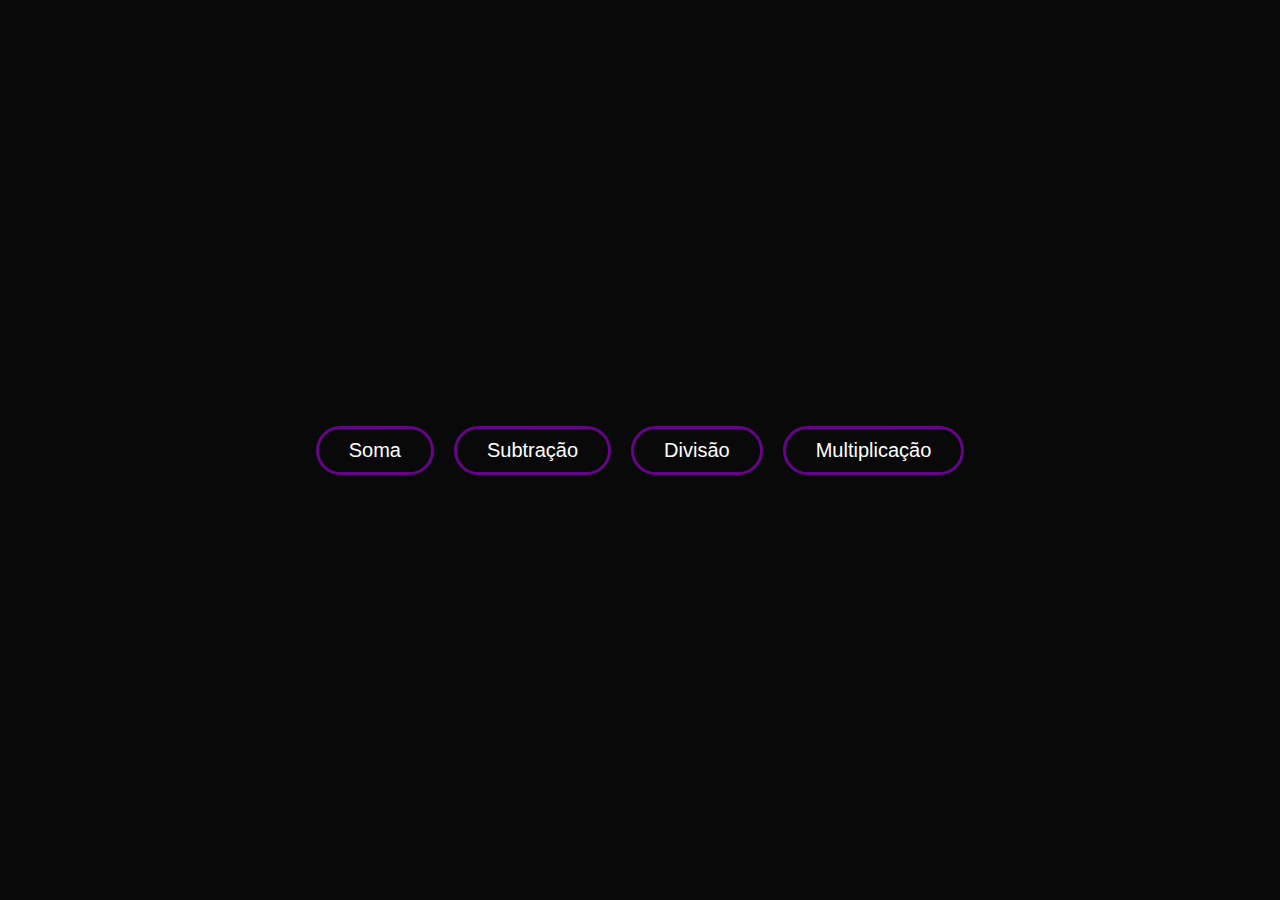
<file: exercicio01/index.html>
<!DOCTYPE html>
<html lang="en">

<head>
    <meta charset="UTF-8">
    <meta name="viewport" content="width=device-width, initial-scale=1.0">
    <title>Menu</title>
    <link rel="stylesheet" href="style.css">
</head>
<body>
    <button onclick="window.location.href='soma.html'">Soma</button>
    <button onclick="window.location.href='subtracao.html'">Subtração</button>
    <button onclick="window.location.href='divisao.html'">Divisão</button>
    <button onclick="window.location.href='multiplicacao.html'">Multiplicação</button>
</body>

</html>
</file>
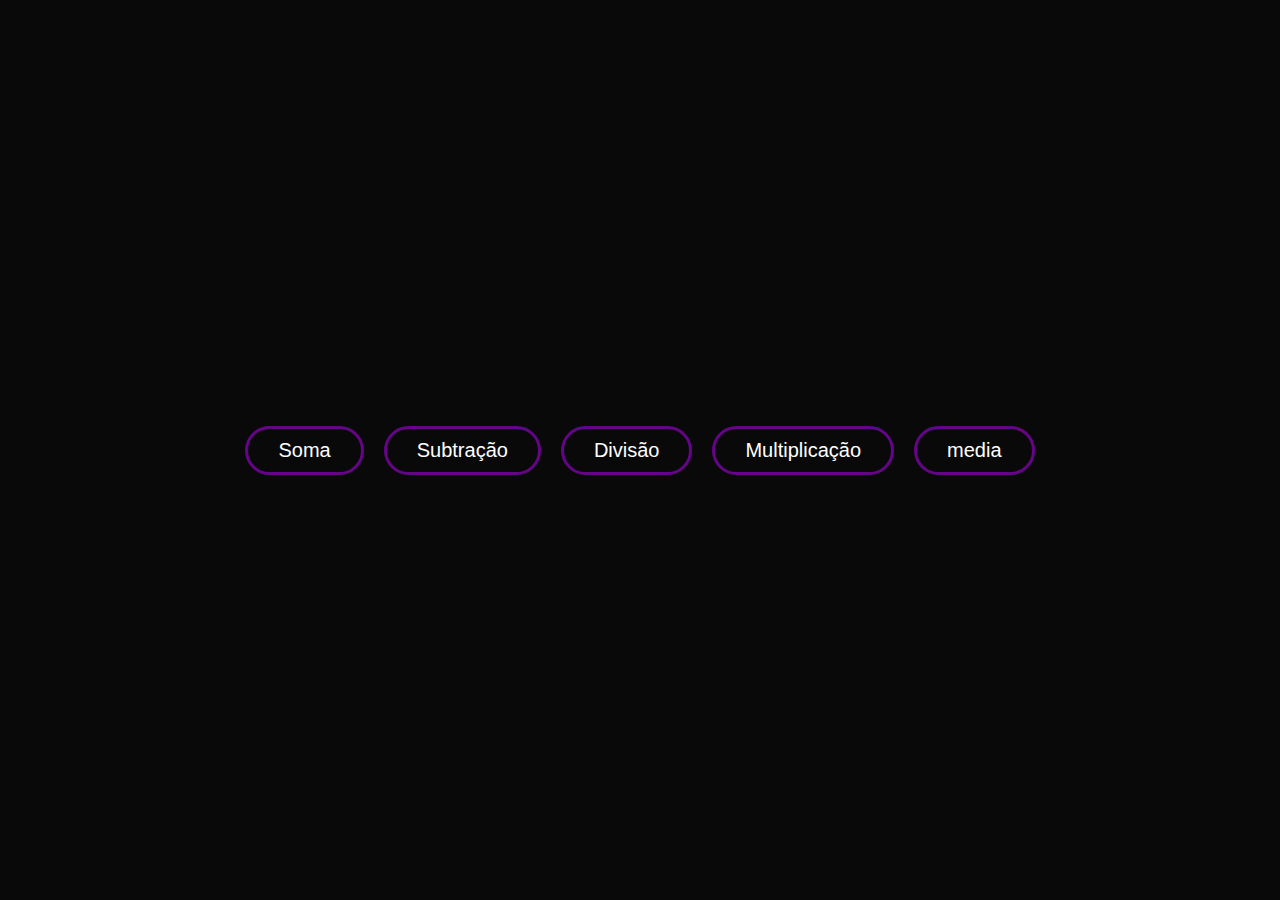
<file: exercicio01/exercicio01/index.html>
<!DOCTYPE html>
<html lang="en">

<head>
    <meta charset="UTF-8">
    <meta name="viewport" content="width=device-width, initial-scale=1.0">
    <title>Menu</title>
    <link rel="stylesheet" href="style.css">
</head>
<body>
    <button onclick="window.location.href='soma.html'">Soma</button>
    <button onclick="window.location.href='subtracao.html'">Subtração</button>
    <button onclick="window.location.href='divisao.html'">Divisão</button>
    <button onclick="window.location.href='multiplicacao.html'">Multiplicação</button>
    <button onclick="window.location.href='media.html'">media</button>
</body>

</body>

</html>
</file>
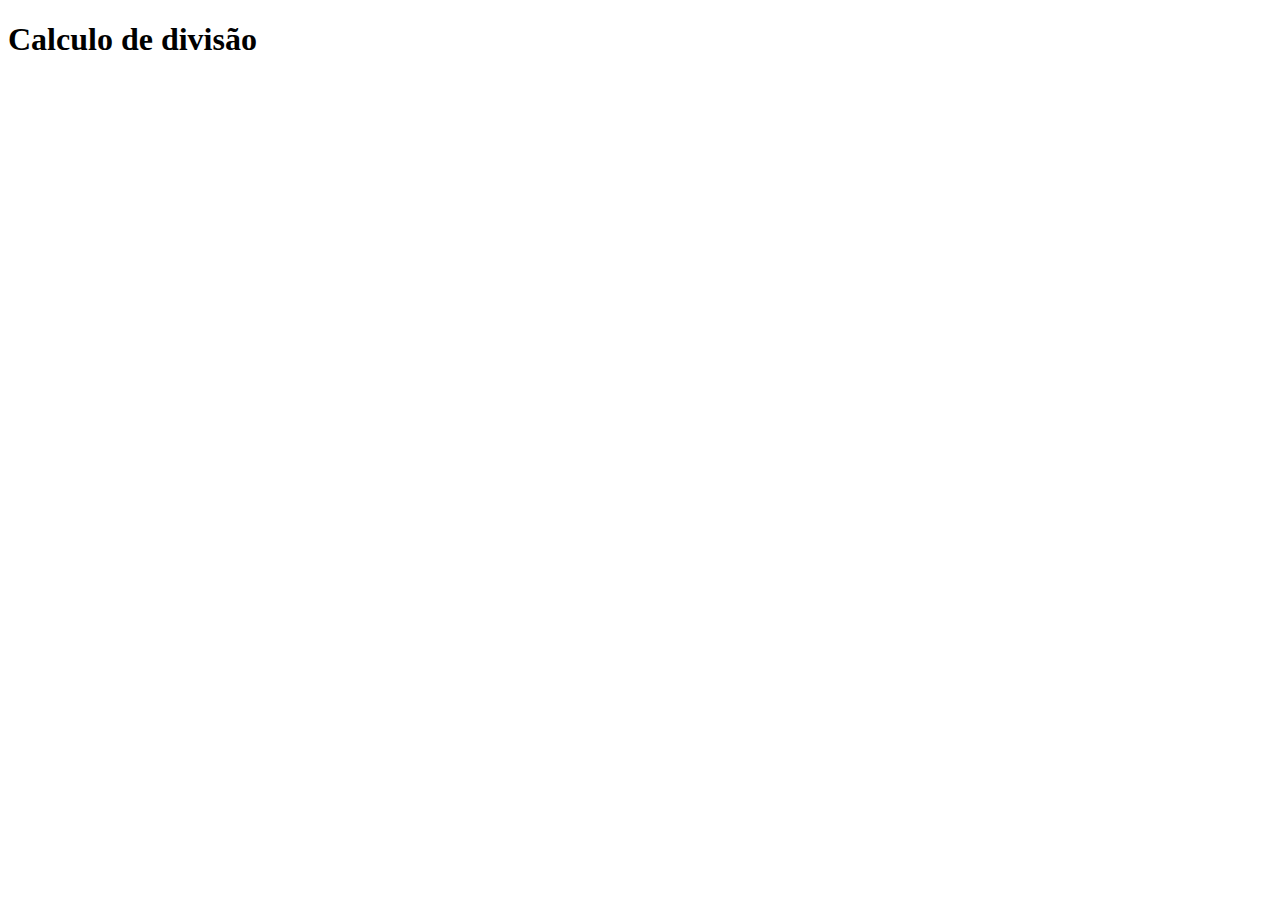
<file: exercicio01/divisao.html>
<!DOCTYPE html>
<html lang="en">
<head>
    <meta charset="UTF-8">
    <meta name="viewport" content="width=device-width, initial-scale=1.0">
    <title>Divisão</title>
</head>
<body>
    <h1>Calculo de divisão</h1>
</body>
</html>
</file>
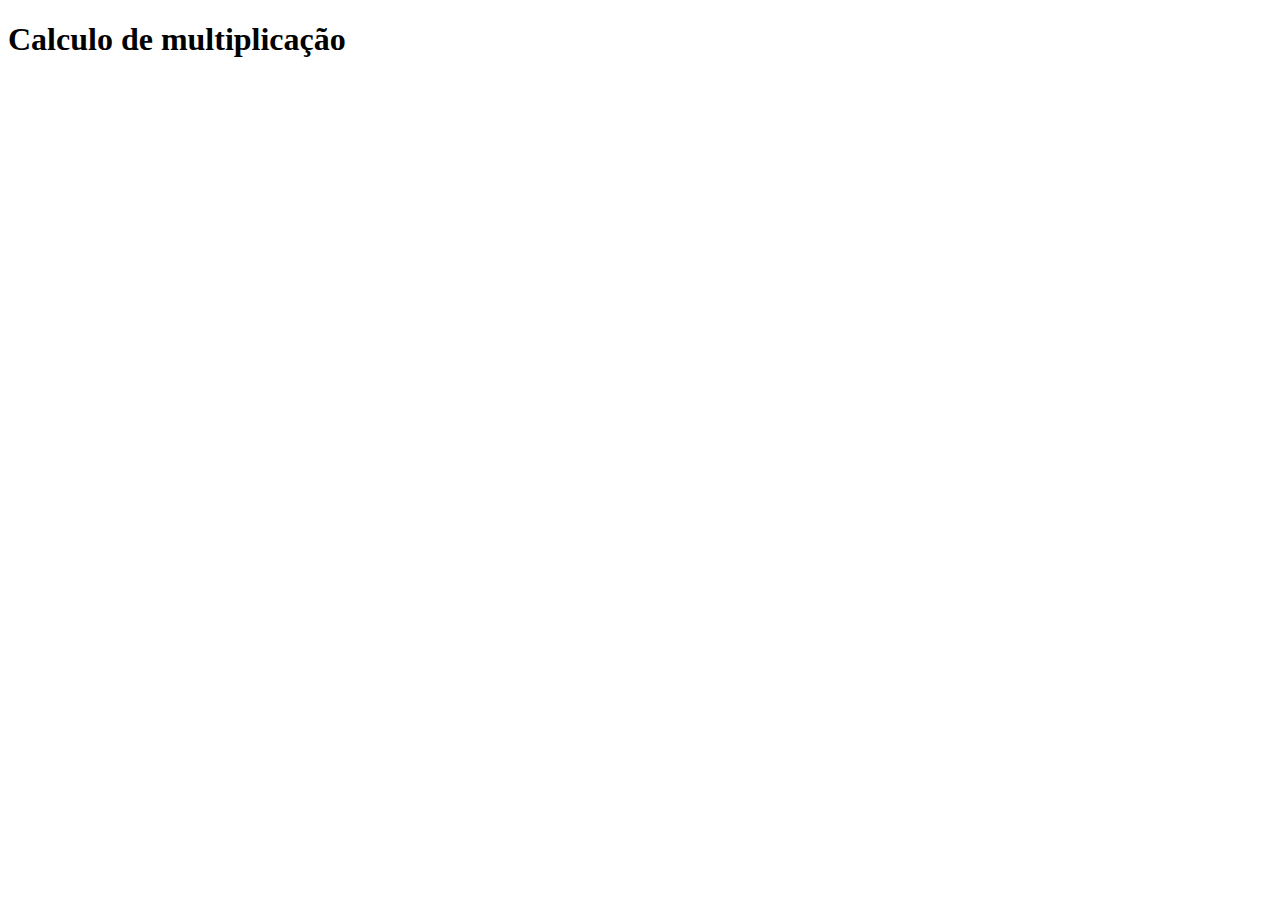
<file: exercicio01/multiplicacao.html>
<!DOCTYPE html>
<html lang="en">
<head>
    <meta charset="UTF-8">
    <meta name="viewport" content="width=device-width, initial-scale=1.0">
    <title>Multiplicação</title>
</head>
<body>
    <h1>Calculo de multiplicação</h1>
</body>
</html>
</file>
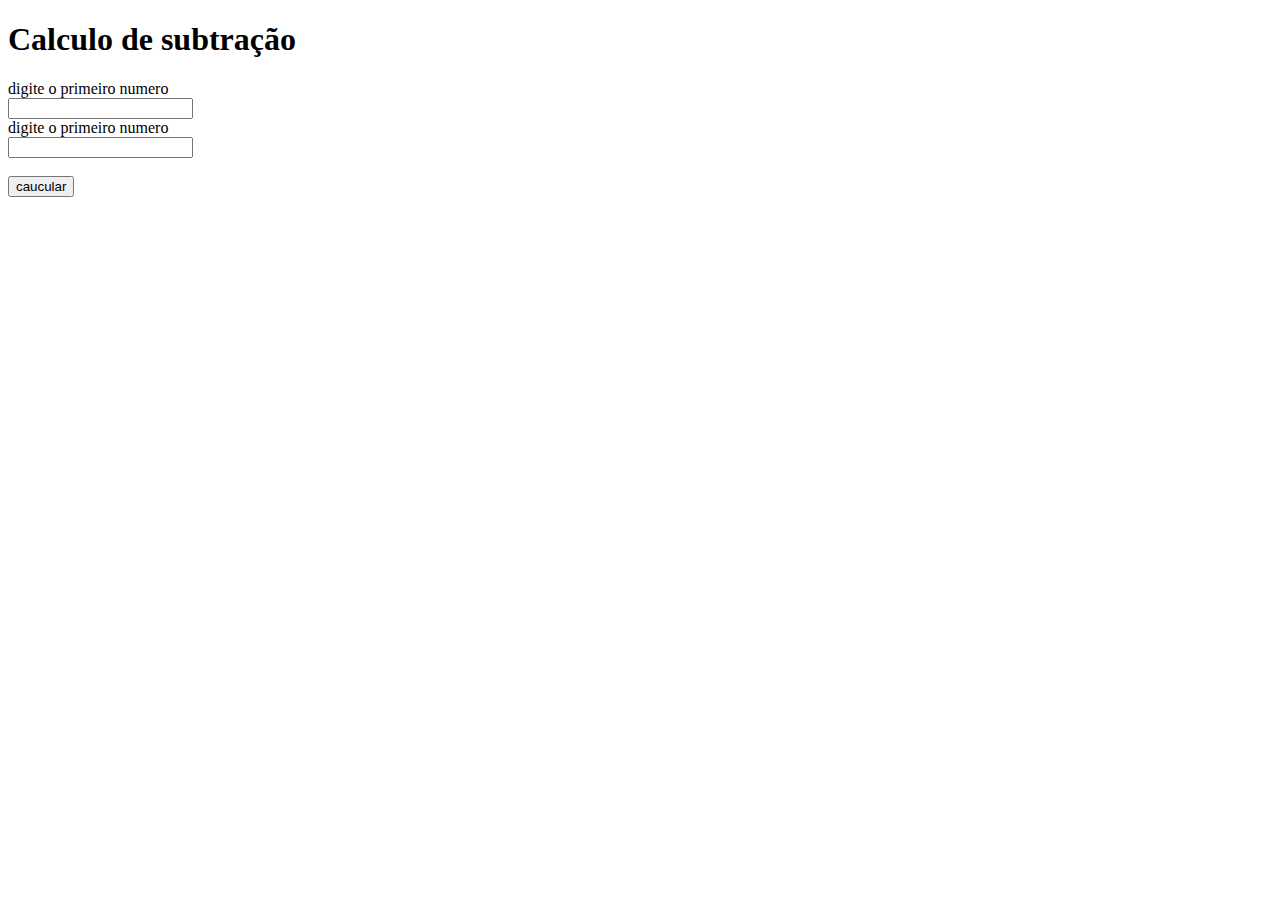
<file: exercicio01/subtracao.html>
<!DOCTYPE html>
<html lang="en">
<head>
    <meta charset="UTF-8">
    <meta name="viewport" content="width=device-width, initial-scale=1.0">
    <title>Subtração</title>
</head>
<body>
    <h1>Calculo de subtração</h1>
    <label for="n3">digite o primeiro numero</label><br>
    <input id="n3" type="number"><br>
    <label for="n4">digite o primeiro numero</label><br>
    <input id="n4" type="number"><br><br>
    <button onclick="subtracao()">caucular</button>
    <h2 id="resposta"></h2>
    <script src="script.js"></script>
</body>
</html>
</file>
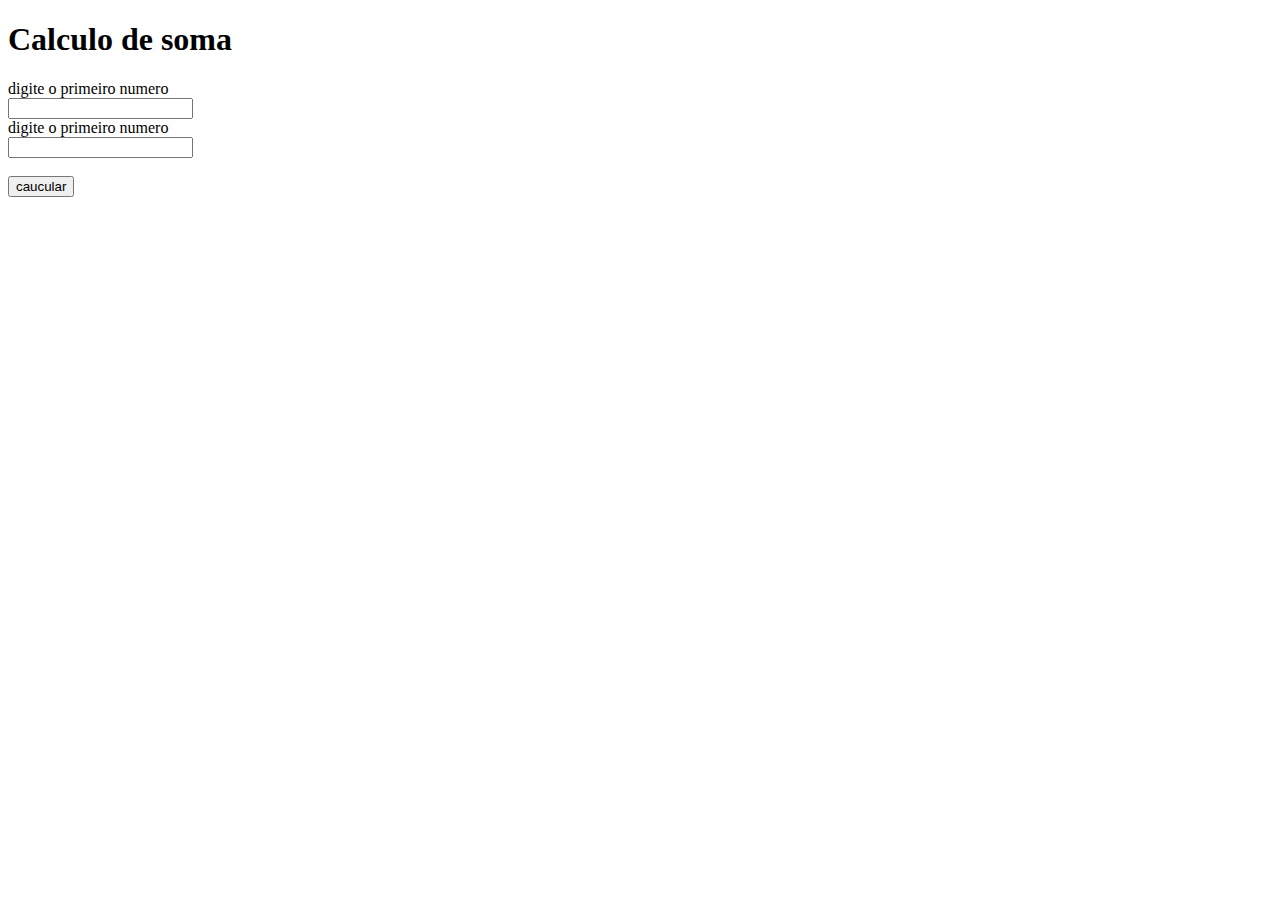
<file: exercicio01/exercicio01/soma.html>
<!DOCTYPE html>
<html lang="en">
<head>
    <meta charset="UTF-8">
    <meta name="viewport" content="width=device-width, initial-scale=1.0">
    <title>Soma</title>
</head>
<body>
    <h1>Calculo de soma</h1>
    <label for="n1">digite o primeiro numero</label><br>
    <input id="n1" type="number"><br>
    <label for="n2">digite o primeiro numero</label><br>
    <input id="n2" type="number"><br><br>
    <button onclick="soma()">caucular</button>
    <h2 id="resposta"></h2>
    <script src="script.js"></script>
</body>
</html>
</file>
<file: exercicio01/style.css>
* {
    padding: 0;
    margin: 0;
}

body {
    background-color: #090909;
    display: flex;
    align-items: center;
    justify-content: center;
    height: 100vh;
    gap: 20px;
}

button {
    color: #fff;
    background-color: transparent;
    border: none;
    border: 3px solid #650488;
    padding: 10px 30px;
    border-radius: 999px;
    transition: 200ms all linear;
    font-size: 20px;
}

button:hover {
    cursor: pointer;
    border: 3px solid #650488;
    background-color: #650488;
    box-shadow: rgba(169, 46, 240, 0.4) -5px 5px, rgba(156, 46, 240, 0.3) -10px 10px, rgba(214, 46, 240, 0.2) -15px 15px, rgba(240, 46, 170, 0.1) -20px 20px, rgba(230, 46, 240, 0.05) -25px 25px;
}
</file>
<file: exercicio01/exercicio01/style.css>
* {
    padding: 0;
    margin: 0;
}

body {
    background-color: #090909;
    display: flex;
    align-items: center;
    justify-content: center;
    height: 100vh;
    gap: 20px;
}

button {
    color: #fff;
    background-color: transparent;
    border: none;
    border: 3px solid #650488;
    padding: 10px 30px;
    border-radius: 999px;
    transition: 200ms all linear;
    font-size: 20px;
}

button:hover {
    cursor: pointer;
    border: 3px solid #650488;
    background-color: #650488;
    box-shadow: rgba(169, 46, 240, 0.4) -5px 5px, rgba(156, 46, 240, 0.3) -10px 10px, rgba(214, 46, 240, 0.2) -15px 15px, rgba(240, 46, 170, 0.1) -20px 20px, rgba(230, 46, 240, 0.05) -25px 25px;
}
</file>
